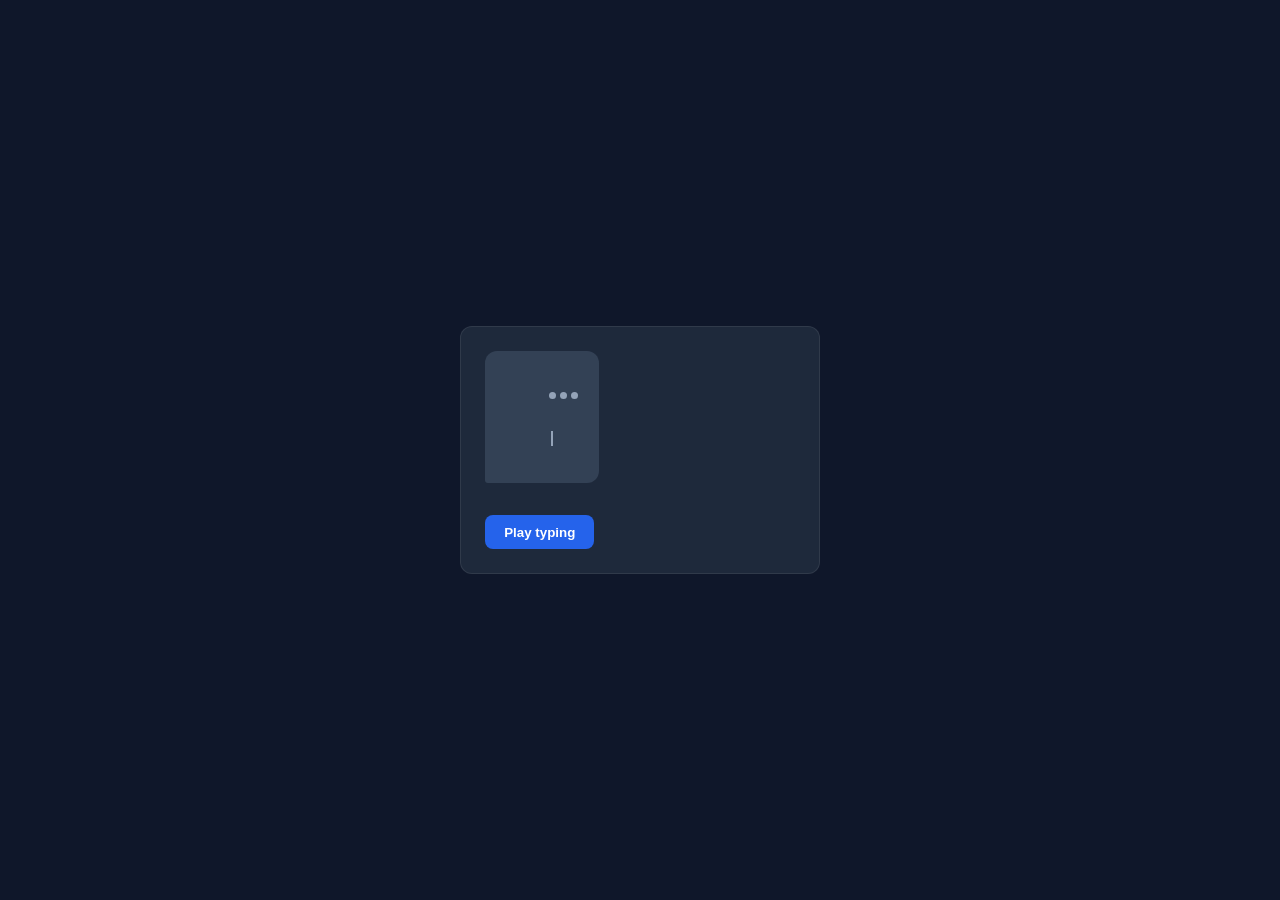
<file: examples/typewriter/typewriter.html>
<!DOCTYPE html>
<html lang="en">
<head>
    <meta charset="UTF-8">
    <meta name="viewport" content="width=device-width, initial-scale=1.0">
    <title>Typewriter AI Message</title>
    <style>
        * { box-sizing: border-box; margin: 0; padding: 0; }

        body {
            font-family: 'Segoe UI', sans-serif;
            background: #0f172a;
            color: #f1f5f9;
            min-height: 100vh;
            display: flex;
            align-items: center;
            justify-content: center;
        }

        .chat {
            width: 360px;
            background: #1e293b;
            border: 1px solid rgba(255, 255, 255, 0.08);
            border-radius: 12px;
            padding: 1.5rem;
            display: flex;
            flex-direction: column;
            align-items: flex-start;
            gap: 1rem;
        }

        /* Generic bubble */
        .bubble {
            max-width: 100%;
            background: #334155;
            padding: 0.75rem 1rem;
            border-radius: 12px;
            border-bottom-left-radius: 3px;
            font-size: 0.9rem;
            line-height: 1.5;
            word-wrap: break-word;
            white-space: pre-wrap;
            color: #f1f5f9;
        }

        /* ===== 3 bouncing dots ===== */
        .dots {
            display: inline-flex;
            align-items: center;
            gap: 4px;
            min-width: 34px;
        }

        .dots span {
            width: 7px;
            height: 7px;
            border-radius: 50%;
            background: #94a3b8;
            animation: bounce 1.2s infinite ease-in-out;
        }

        /* Sequential delays for the 3 dots */
        .dots span:nth-child(1) { animation-delay: 0s; }
        .dots span:nth-child(2) { animation-delay: 0.15s; }
        .dots span:nth-child(3) { animation-delay: 0.3s; }

        @keyframes bounce {
            0%, 60%, 100% { transform: translateY(0); opacity: 0.35; }
            30% { transform: translateY(-6px); opacity: 1; }
        }

        /* ===== Typewriter cursor ===== */
        .cursor {
            display: inline-block;
            width: 2px;
            height: 1em;
            background: #94a3b8;
            vertical-align: text-bottom;
            margin-left: 2px;
            animation: blink 0.7s step-end infinite;
        }

        /* Hide cursor when typing is done (class toggled via JS) */
        .cursor.hidden {
            display: none;
        }

        @keyframes blink {
            0%, 100% { opacity: 1; }
            50% { opacity: 0; }
        }

        button {
            margin-top: 1rem;
            padding: 0.6rem 1.2rem;
            border: none;
            border-radius: 8px;
            background: #2563eb;
            color: #fff;
            font-weight: 600;
            cursor: pointer;
        }

        button:hover { opacity: 0.85; }
    </style>
</head>
<body>

    <div class="chat">
        <div class="bubble">
            <span id="dots" class="dots"><span></span><span></span><span></span></span>
            <span id="message"></span>
            <span id="cursor" class="cursor"></span>
        </div>

        <button onclick="runSequence()">Play typing</button>
    </div>

    <script>
        const dotsEl = document.getElementById('dots');
        const messageEl = document.getElementById('message');
        const cursorEl = document.getElementById('cursor');

        const TEXT = 'Hello! I healed your device, Christian.';

        async function typeMessage(text) {
            // Reset cursor to visible (blinking)
            cursorEl.classList.remove('hidden');

            for (let i = 0; i <= text.length; i++) {
                // Don't place the cursor after the final char (it blinks while typing)
                if (i < text.length) {
                    messageEl.textContent = text.slice(0, i + 1);
                } else {
                    messageEl.textContent = text;
                }

                // Pause longer at punctuation
                const ch = text[i];
                let delay = 60; // 60ms per char
                if (ch === '.' || ch === ',' || ch === '!' || ch === '?' || ch === ';' || ch === ':') {
                    delay = 450; // longer pause
                }

                await wait(delay);
            }

            // Typing done -> hide cursor
            cursorEl.classList.add('hidden');
        }

        function wait(ms) {
            return new Promise(resolve => setTimeout(resolve, ms));
        }

        async function runSequence() {
            // 1. Reset
            messageEl.textContent = '';
            cursorEl.classList.add('hidden');

            // 2. Show 3 bouncing dots for 1.5s (simulating "AI is thinking")
            dotsEl.hidden = false;
            await wait(1500);

            // 3. Hide dots, show cursor, start typing
            dotsEl.hidden = true;
            cursorEl.classList.remove('hidden');
            await typeMessage(TEXT);
        }
    </script>

</body>
</html>
</file>
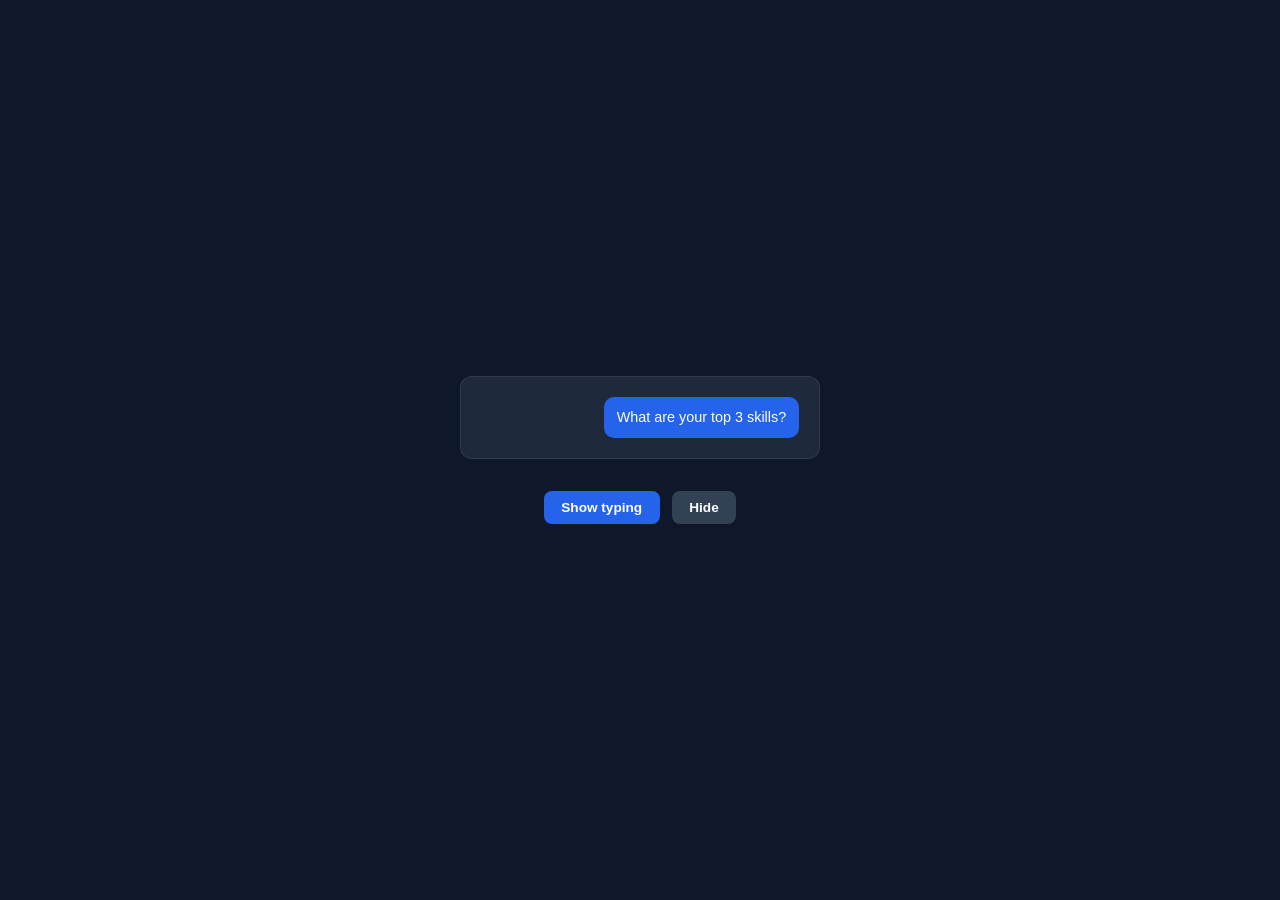
<file: examples/typing/templates/chat.html>
<!DOCTYPE html>
<html lang="en">
<head>
    <meta charset="UTF-8">
    <meta name="viewport" content="width=device-width, initial-scale=1.0">
    <title>Typing Indicator Demo</title>
    <style>
        :root {
            --bg: #0f172a;
            --panel: #1e293b;
            --bubble: #334155;
            --dot: #94a3b8;
            --text: #f1f5f9;
            --accent: #2563eb;
        }

        * { box-sizing: border-box; margin: 0; padding: 0; }

        body {
            font-family: 'Segoe UI', sans-serif;
            background: var(--bg);
            color: var(--text);
            min-height: 100vh;
            display: flex;
            flex-direction: column;
            align-items: center;
            justify-content: center;
            gap: 2rem;
        }

        .chat {
            width: 360px;
            border: 1px solid rgba(255, 255, 255, 0.08);
            border-radius: 12px;
            background: var(--panel);
            padding: 1.25rem;
            display: flex;
            flex-direction: column;
            gap: 1rem;
        }

        .message {
            max-width: 85%;
            padding: 0.6rem 0.8rem;
            border-radius: 10px;
            font-size: 0.9rem;
            line-height: 1.5;
        }

        .message.user {
            align-self: flex-end;
            background: var(--accent);
            color: #fff;
        }

        .message.assistant {
            align-self: flex-start;
            background: var(--bubble);
            color: var(--text);
        }

        /* Typing indicator (3 bouncing dots inside a bubble) */
        .typing-indicator {
            display: inline-flex;
            align-items: center;
            gap: 5px;
            padding: 0.6rem 0.9rem;
        }

        .typing-indicator .dot {
            width: 7px;
            height: 7px;
            border-radius: 50%;
            background: var(--dot);
            animation: bounce 1.4s infinite ease-in-out;
        }

        /* Sequential delays */
        .typing-indicator .dot:nth-child(1) { animation-delay: 0s; }
        .typing-indicator .dot:nth-child(2) { animation-delay: 0.2s; }
        .typing-indicator .dot:nth-child(3) { animation-delay: 0.4s; }

        /* Bounce keyframes:
           Start & end low (translateY up = up here), peak in middle */
        @keyframes bounce {
            0%, 60%, 100% {
                transform: translateY(0);
                opacity: 0.4;
            }
            30% {
                transform: translateY(-8px);
                opacity: 1;
            }
        }

        /* Hidden by default */
        .hidden { display: none; }

        .controls {
            display: flex;
            gap: 0.75rem;
        }

        .controls button {
            padding: 0.55rem 1.1rem;
            border: none;
            border-radius: 8px;
            background: var(--accent);
            color: #fff;
            font-size: 0.85rem;
            font-weight: 600;
            cursor: pointer;
            transition: opacity 0.2s;
        }

        .controls button:hover { opacity: 0.85; }
        .controls button.secondary { background: var(--bubble); }
    </style>
</head>
<body>

    <div class="chat">
        <div class="message user">What are your top 3 skills?</div>

        <!-- Typing indicator bubble -->
        <div id="typingBubble" class="message assistant typing-indicator hidden">
            <span class="dot"></span>
            <span class="dot"></span>
            <span class="dot"></span>
        </div>

        <div id="assistantReply" class="message assistant hidden">
            <strong>HTML</strong>, <strong>CSS</strong>, and <strong>JavaScript</strong>.
        </div>
    </div>

    <div class="controls">
        <button id="showBtn">Show typing</button>
        <button id="hideBtn" class="secondary">Hide</button>
    </div>

    <script>
        const typing = document.getElementById('typingBubble');
        const reply = document.getElementById('assistantReply');

        function showTyping() {
            typing.classList.remove('hidden');
            reply.classList.add('hidden');
        }

        function hideTyping() {
            typing.classList.add('hidden');
        }

        // Simulate: show typing, then reveal reply after 2s
        document.getElementById('showBtn').addEventListener('click', () => {
            showTyping();
            setTimeout(() => {
                hideTyping();
                reply.classList.remove('hidden');
            }, 2000);
        });

        document.getElementById('hideBtn').addEventListener('click', hideTyping);
    </script>

</body>
</html>
</file>
